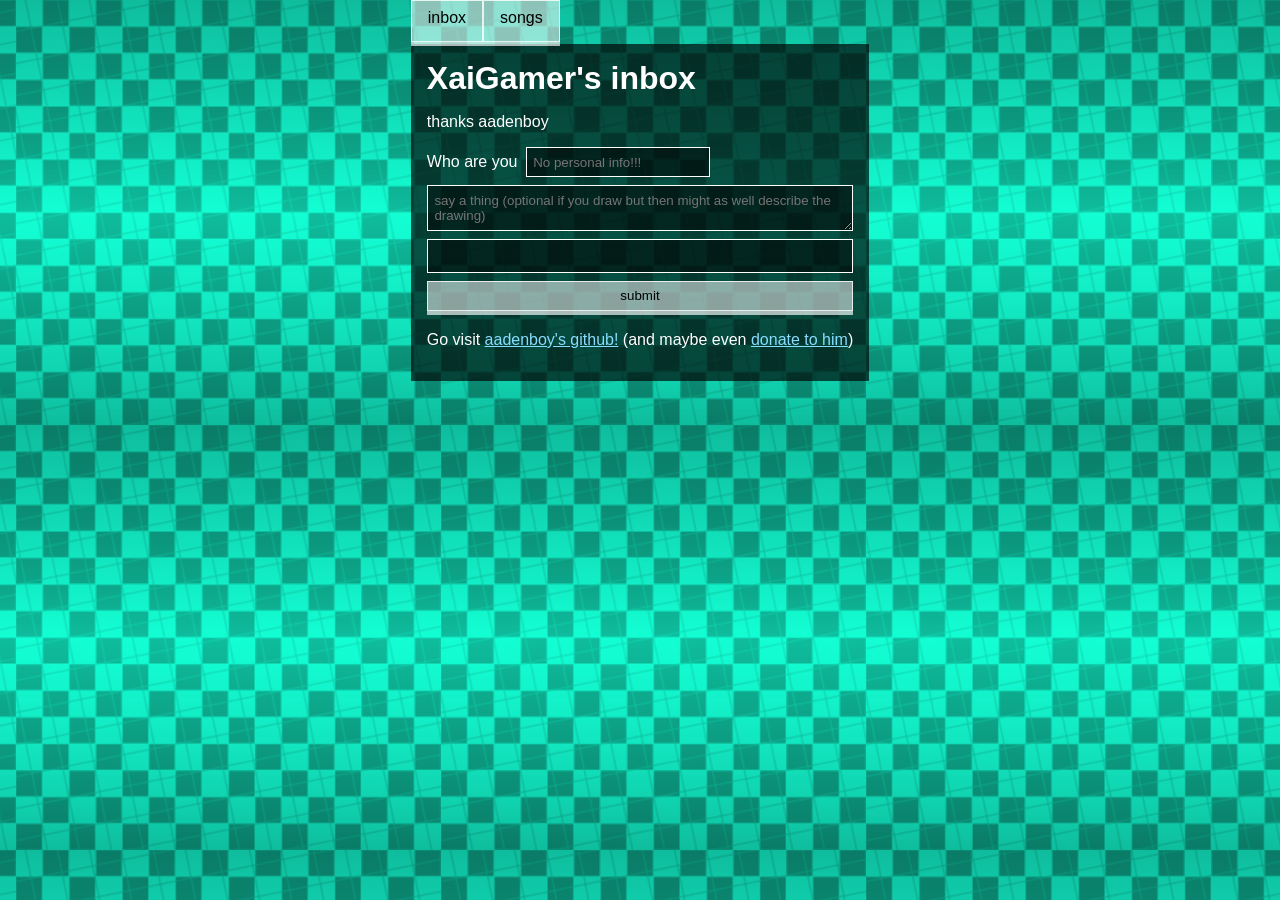
<file: inbox/index.html>
<!DOCTYPE html>
<html>
  <head>
    <title>XaiGamer's Inbox</title>
    <link rel="stylesheet" href="https://aadenboy.github.io/tecknar/src/colorpicker.min.css" />
    <script src="https://aadenboy.github.io/tecknar/src/colorpicker.iife.min.js"></script>
    <script src="https://aadenboy.github.io/tecknar/src/pako.min.js"></script>
    <script src="https://aadenboy.github.io/tecknar/src/tecknar.js"></script>
    <link rel="stylesheet" href="https://aadenboy.github.io/tecknar/src/tecknar.css" />
    <link rel="stylesheet" href="style.css" />
  </head>
  <body>
    <nav>
      <ul>
        <li><a href="https://xaigamer.github.io/inbox">inbox</a></li>
        <li><a href="https://xaigamer.github.io/songs">songs</a></li>
      </ul>
    </nav>
    <main>
      <h1>XaiGamer's inbox</h1>
      <p>
         thanks aadenboy
      </p>
      <form id="form" method="POST" target="_blank" action="https://docs.google.com/forms/d/e/1FAIpQLSc5LBVQOR1rUiKHU1cNy8Xnx-63aFMHAUTL3_aqtGjah3QxXw/formResponse?usp=pp_url">
        <label>Who are you <input id="identity" type="text" name="entry.589510366" placeholder="No personal info!!!" /></label>
        <textarea id="message" name="entry.488947575" placeholder="say a thing (optional if you draw but then might as well describe the drawing)"></textarea>
        <input type="text" id="canvas-data" name="entry.673886821" style="display: none;" />
        <div id="canvas-area">
          <div id="canvas-container"></div>
        </div>
        <button type="submit" id="submit">submit</button>
      </form>
      <p>Go visit <a href="https://github.com/aadenboy/inbox-template">aadenboy's github!</a> (and maybe even <a href="https://github.com/sponsors/aadenboy">donate to him</a>)</p>
      <noscript>
        <p>This inbox requires that you <a href="https://www.enable-javascript.com/">enable javascript</a> to function properly.</p>
      </noscript>
    </main>
    <script>
      const tecknar = new Tecknar();
      tecknar.mount("#canvas-container");

      const inputs = document.querySelectorAll(".tecknar-container input, .tecknar-container button");
      inputs.forEach((input) => {
        if (input.tagName == "BUTTON") input.setAttribute("type", "button");
        else input.addEventListener("keydown", (e) => {
          if (e.key == "Enter") e.preventDefault();
        });
      });

      const form = document.getElementById("form");
      const submit = document.getElementById("submit");
      const identity = document.getElementById("identity");
      const message = document.getElementById("message");
      const canvas = document.getElementById("canvas-data");

      const emptyData = tecknar.export().data;
      form.addEventListener("submit", (e) => {
        const data = tecknar.export().data;
        if (!message.value && data == emptyData) {
          alert("You need to fill in at least one field.");
          e.preventDefault();
          return;
        }
        canvas.value = data == emptyData ? "" : data;
      });
    </script>
  </body>
</html>
</file>
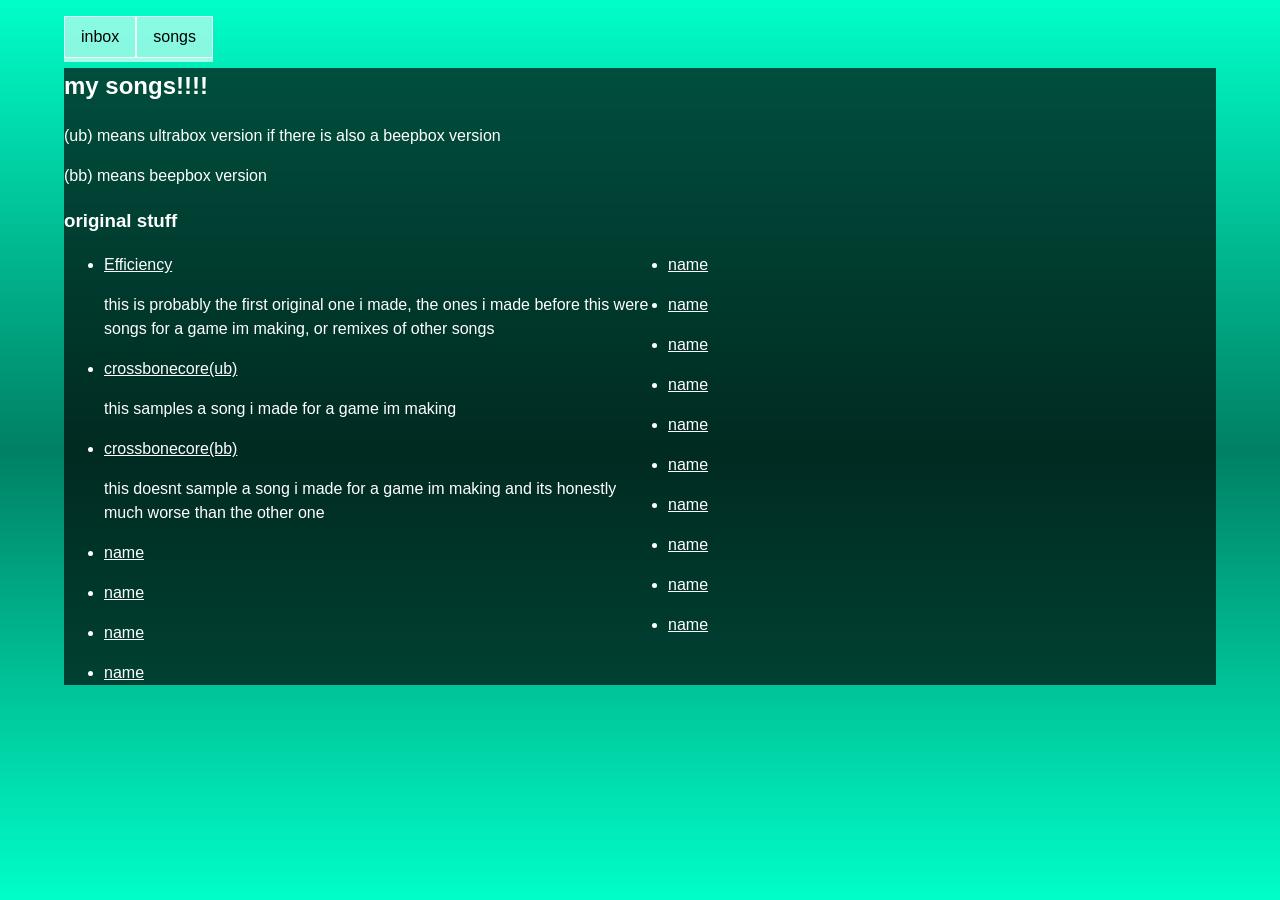
<file: songs/index.html>
<!DOCTYPE html>
<html>
  <head>
    <title>XaiGamer's Songs</title>
    <link rel="stylesheet" href="style.css">
  </head>
  <body>
    <nav>
      <ul>
        <li><a href="https://xaigamer.github.io/inbox">inbox</a></li>
        <li><a href="https://xaigamer.github.io/songs">songs</a></li>
      </ul>
    </nav>
    <main>
      <h2>my songs!!!!</h2>
      <p>(ub) means ultrabox version if there is also a beepbox version</p>
      <p>(bb) means beepbox version </p>
      <h3>original stuff</h3>
      <ul style="columns: 2;">
        <li><a href="https://ultraabox.github.io/#u5N0c%20%20%20%[base64]">Efficiency</a></li>
        <p>this is probably the first original one i made, the ones i made before this were songs for a game im making, or remixes of other songs</p>
        <li><a href="link">crossbonecore(ub)</a></li>
        <p>this samples a song i made for a game im making</p>
        <li><a href="link">crossbonecore(bb)</a></li>
        <p>this doesnt sample a song i made for a game im making and its honestly much worse than the other one</p>
        <li><a href="link">name</a></li>
        <p></p>
        <li><a href="link">name</a></li>
        <p></p>
        <li><a href="link">name</a></li>
        <p></p>
        <li><a href="link">name</a></li>
        <p></p>
        <li><a href="link">name</a></li>
        <p></p>
        <li><a href="link">name</a></li>
        <p></p>
        <li><a href="link">name</a></li>
        <p></p>
        <li><a href="link">name</a></li>
        <p></p>
        <li><a href="link">name</a></li>
        <p></p>
        <li><a href="link">name</a></li>
        <p></p>
        <li><a href="link">name</a></li>
        <p></p>
        <li><a href="link">name</a></li>
        <p></p>
        <li><a href="link">name</a></li>
        <p></p>
        <li><a href="link">name</a></li>
        <p></p>
      </ul>
    </main>
  </body>
</html>
<!--
      for adding new song because i cannot for the life of me figure out porting sheets to html:
      <li><a href="link">name</a></li>
      <p>desc</p>
      -->
</file>
<file: songs/style.css>
html {
  font-family: Verdana, Geneva, Tahoma, sans-serif;
  font-size: 16px;
  line-height: 1.5;
  margin: 0;
  padding: 0;
  background: linear-gradient(to bottom, #00ffc8, #008064, #00ffc8);
  color: #fff;
  width: 100vw;
  height: 100vh;
}
body {
  margin: 2.5em;
  padding: 0.5em;
}
main {
  background: #000a;
  flex-direction: column;
  justify-content: center;
  margin: 1em;
  color: #fff;
}

nav {
  position: absolute;
  top: 0;
  width: 100%;
  padding: 1em;
  background: #0000
}
nav > ul {
  display: flex;
  flex-direction: row;
  justify-content: left;
  list-style: none;
  padding: 0;
  margin: 0;
}
nav > ul > li {
  display: block;
  margin: 0;
  padding: 0;
  height: auto;
}

nav > ul > li > a, nav > ul > li > span {
  display: block;
  background: #fff8;
  border: 1px solid #fffc;
  color: #000;
  padding: 0.5em 1em;
  &:not(span) { cursor: pointer; }
  box-shadow: 0 4px 0 #fffa;
  height: 1.5em;
  transform: none;
  margin: 0;
  color: #000;
  text-decoration: none;
  &:not(span):hover, :not(span)&:focus {
    color: #000;
    text-decoration: underline;
  }
  &:not(span):active {
    color: #000;
    box-shadow: none;
    transform: translateY(4px);
  }
}

main > ul > li > a {
  color: #fff;
  text-decoration: underline;
  &:hover, &:focus {
    color: #3af;
  }
  &:visited {
    color: #83f;
  }
  &:visited:hover, &:visited:focus {
    color: #cff
  }
  &:active, &:visited:active {
    color: #55f;
  }
}

footer {
  margin-top: 1em;
  padding: 1em;
  background: linear-gradient(to right, #365781, #126d8c);
}

input {
  background: #000;
  color: #fff;
  border: 1px solid #fff;
  padding: 0.5em;
  border-radius: 6px;
  margin-right: 0.5em;
  font-size: inherit;
  &:disabled {
    background: #555;
    color: #aaa;
    border: 1px solid #aaa;
  }
}
button {
  background: #fff;
  color: #000;
  border: 1px solid #000;
  padding: 0.5em;
  padding-bottom: calc(0.5em + 2px);
  border-radius: 6px;
  cursor: pointer;
  box-shadow: inset 0 -2px 1px 0 #555;
  font-size: inherit;
  &:hover, &:focus {
    background: #eee;
  }
  &:active {
    background: #ccc;
    box-shadow: inset 0 2px 1px 0 #555;
    padding-top: calc(0.5em + 2px);
    padding-bottom: 0.5em;
  }
  &:disabled {
    background: #aaa;
    color: #555;
    cursor: not-allowed;
  }
}
.field {
  display: flex;
  justify-content: center;
  margin: 1em;
}
.result {
  display: flex;
  justify-content: center;
  flex-direction: column;
  align-items: center;
  margin: 1em;
}

table.mult {
  border-collapse: collapse;
  margin: 1em auto;
  td {
    padding: 0 0.5em;
    text-align: center
  }
}

/*
mjx-container {
  border: 1px solid #f00;
  background-color: #f005;
}
mjx-container mjx-c {
  border: 1px solid #0f0;
  background-color: #0f05;
}
mjx-container :not(mjx-c) {
  border: 1px solid #00f;
  background-color: #00f5;
  padding: 2px;
}
*/
mjx-container {
  max-width: 75vw;
}

#debug {
  position: fixed;
  bottom: 0;
  left: 0;
  background: #f00;
  border: 1px solid #fff;
  color: #fff;
  padding: 0.5em;
  font-family: monospace;
  font-size: 12px;
  max-height: 50vh;
  overflow-y: scroll;
}
</file>
<file: inbox/style.css>
@import url("https://cdn.jsdelivr.net/npm/bootstrap-icons@1.13.1/font/bootstrap-icons.min.css");

html, body {
  font-family: Verdana, Geneva, Tahoma, sans-serif;
  font-size: 16px;
  background: url("/commonbg.png");
  background-size: contain;
  display: flex;
  justify-content: center;
  margin: 0 1em;
}
body {
  background: none;
  display: block;
  margin: calc(2.5em + 4px) 0;
}
main {
  background: #000a;
  flex-direction: column;
  justify-content: center;
  padding: 1em;
  color: #fff;
}
nav {
  position: absolute;
  top: 0;
  width: 100%;
}
nav > ul {
  display: flex;
  flex-direction: row;
  justify-content: left;
  list-style: none;
  padding: 0;
  margin: 0;
}
nav > ul > li {
  display: block;
  margin: 0;
  padding: 0;
  height: auto;
}
nav > ul > li > a, nav > ul > li > span {
  display: block;
  background: #fff8;
  border: 1px solid #fffc;
  color: #000;
  padding: 0.5em 1em;
  &:not(span) { cursor: pointer; }
  box-shadow: 0 4px 0 #fffa;
  height: 1.5em;
  transform: none;
  margin: 0;
  color: #000;
  text-decoration: none;
  &:not(span):hover, :not(span)&:focus {
    color: #000;
    text-decoration: underline;
  }
  &:not(span):active {
    color: #000;
    box-shadow: none;
    transform: translateY(4px);
  }
}
footer {
    display: flex;
    height: 3em;
    flex-wrap: wrap;
    background: #000a;
    color: #fff;
    margin-top: 1em;
    align-content: center;
    justify-content: center;
}

h1 {
  margin: 0;
}
form {
  display: flex;
  flex-direction: column;
  gap: 0.5em;
}
label:not(.tecknar-container label) {
  display: flex;
  flex-direction: row;
  align-items: center;
  gap: 0.5em;
}
input[type="text"], input[type="number"], textarea {
  background: #0008;
  border: 1px solid #fff;
  color: #fff;
  padding: 0.5em;
  font-family: Verdana, Geneva, Tahoma, sans-serif;
}
input[type="color"] {
  background: none;
  border: none;
  padding: 0;
  height: 2em;
  vertical-align: middle;
}
button, #canvas-tools li, #canvas-container .tecknar-container button, #canvas-container .tecknar-container .tecknar-toolbar li label, .tecknar-import-file, .sections label {
  background: #fff8;
  border: 1px solid #fffc;
  color: #000;
  padding: 0.5em 1em;
  cursor: pointer;
  box-shadow: 0 4px 0 #fffa;
  transform: translateY(-4px);
  margin-top: 4px;
  font-family: Verdana, Geneva, Tahoma, sans-serif;
  &:hover, &:focus {
    background: #fffb;
    box-shadow: 0 4px 0 #fffa;
  }
  &:active {
    box-shadow: none;
    transform: translateY(0);
  }
  &:disabled, &:has(input:checked) {
    background: #fff4;
    border-color: #fff8;
    box-shadow: none;
    transform: translateY(0);
    cursor: not-allowed;
  }
}
a {
  color: #8df;
  text-decoration: underline;
  cursor: pointer;
  &:hover, &:focus {
    color: #cdf;
  }
  &:active {
    color: #fd8;
  }
}
#canvas-area {
  display: flex;
  flex-direction: column;
  align-items: center;
  gap: 0.5em;
  background: #0008;
  padding: 1em;
  border: 1px solid #fff
}
.canvas-buttons {
  display: flex;
  flex-direction: row;
  justify-content: space-between;
  gap: 0.5em;
}
#canvas {
  background: #fff;
  width: 250px;
  height: 200px;
  touch-action: none;
  user-select: none;
  pointer-events: auto;
  border: 4px inset #dddd;
}
#canvas-tool-area {
  display: flex;
  flex-direction: row;
  gap: 0.5em;
}
#canvas-tools {
  display: flex;
  flex-direction: column;
  gap: 0.5em;
}

dialog::backdrop {
  background: #0006; 
}
dialog {
  background: #000d;
  box-shadow: 0 0 1em #fff;
  color: #fff;
  max-width: 50vw;
  max-height: 75vh;
  overflow-y: scroll;
}
dialog h2, dialog p {
  color: #fff;
}
.modal-close {
  float: right;
}
#what {
  width: min-content;
  float: right;
}

table {
  border-collapse: collapse;
  width: 100%;
  margin: 1em 0;
  overflow-x: scroll;
}
th, td {
  border: 1px solid #fff;
  padding: 0.5em;
  text-align: left;
}
td {
  background-color: #63a1a044;
}
tr:nth-child(even) td {
  background-color: #63a1a022;
}
th {
  background-color: #8ed2d144;
}
tr:nth-child(even) th {
  background-color: #8ed2d122;
}
canvas {
  background: #fff;
}
td img, th img {
  max-width: 450px;
  max-height: 450px;
}
.response-links {
  font-size: 0.8em;
  font-style: italic;
  margin-top: 1em;
  opacity: 0.8;
}
#canvas-tools, #canvas-layers {
  display: flex;
  flex-direction: column;
  list-style: none;
  padding: 0;
  margin: 0;
}
#canvas-tools li {
  height: 40px;
  width: 40px;
  padding: 0;
  margin: 0;
  display: flex;
  justify-content: center;
  align-items: center;
}
#canvas-tools li label {
  width: 100%;
  height: 100%;
  display: flex;
  justify-content: center;
  align-items: center;
  cursor: pointer;
}
#canvas-tools input {
  display: none;
}
#canvas-layer-tools {
  display: flex;
}
#canvas-tools, #canvas-layer-tools {
  flex-direction: column;
  align-items: left;
  max-height: 208px;
  justify-content: space-between;
}
#canvas-layers-container {
  display: flex;
  flex-direction: column;
  height: 200px;
}
#canvas-layers {
  flex: 1 1 auto;
  align-items: left;
  overflow-y: auto;
  max-height: 200px;
}
#canvas-layers li {
  display: flex;
  flex-direction: row;
}

main:has(#table-specifically-the-response-one) {
  width: 75vw;
}
#table-specifically-the-response-one pre {
  font-family: Verdana, Geneva, Tahoma, sans-serif;
  white-space: pre-wrap;
  margin: 0;
  font-size: 1em;
}

#table-specifically-the-response-one tr td:nth-child(odd) {
  flex: 1 1 30%;
  margin-bottom: 3em;
}

#table-specifically-the-response-one tr {
  display: flex;
  flex-direction: row;
  gap: 1em;
  margin-bottom: 3em;
}

#table-specifically-the-response-one tr td:nth-child(even) {
  flex: 1 1 60%;
  margin-top: 3em;
}

#table-specifically-the-response-one tr:nth-child(even) {
  margin-right: 3em;
}

#table-specifically-the-response-one tr:nth-child(odd) {
  margin-left: 3em;
}

#table-specifically-the-response-one td {
  background-color: #3b526b88;
  box-shadow: 0 1em #3b526b, inset 1em 1em #7695b622, inset -1em -1em #09152266;
  border: 1px inset #fff4;
  padding: 2em;
  display: flex;
  flex-direction: column;
  gap: 0.5em;
  font-size: 0.8em;
}

#table-specifically-the-response-one canvas {
  width: 250px;
  height: 200px;
  border: 4px inset #dddd;
}

#table-specifically-the-response-one img {
  border: 4px inset #dddd;
}

.tecknar-topbar {
  background: none;
  border-bottom-color: #fff;
}

.tecknar-canvasbar {
  background: none;
}

.tecknar-container-middle {
  background: none;
}

.tecknar-bottombar {
  background: none;
  border-top-color: #fff;
}

.tecknar-container {
  background: none;
}

.sections label input {
    display: none;
}

.sections {
    display: flex;
    list-style: none;
    margin: 1em 0;
    padding: 0;
}

.sections:has([value="section-comic"]:not(:checked)) ~ #section-comic {
    display: none;
}

.sections:has([value="section-bright"]:not(:checked)) ~ #section-bright {
    display: none;
}

.sections:has([value="section-text"]:not(:checked)) ~ #section-text {
    display: none;
}
.sections:has([value="section-explanation"]:not(:checked)) ~ #section-explanation {
    display: none;
}
</file>
